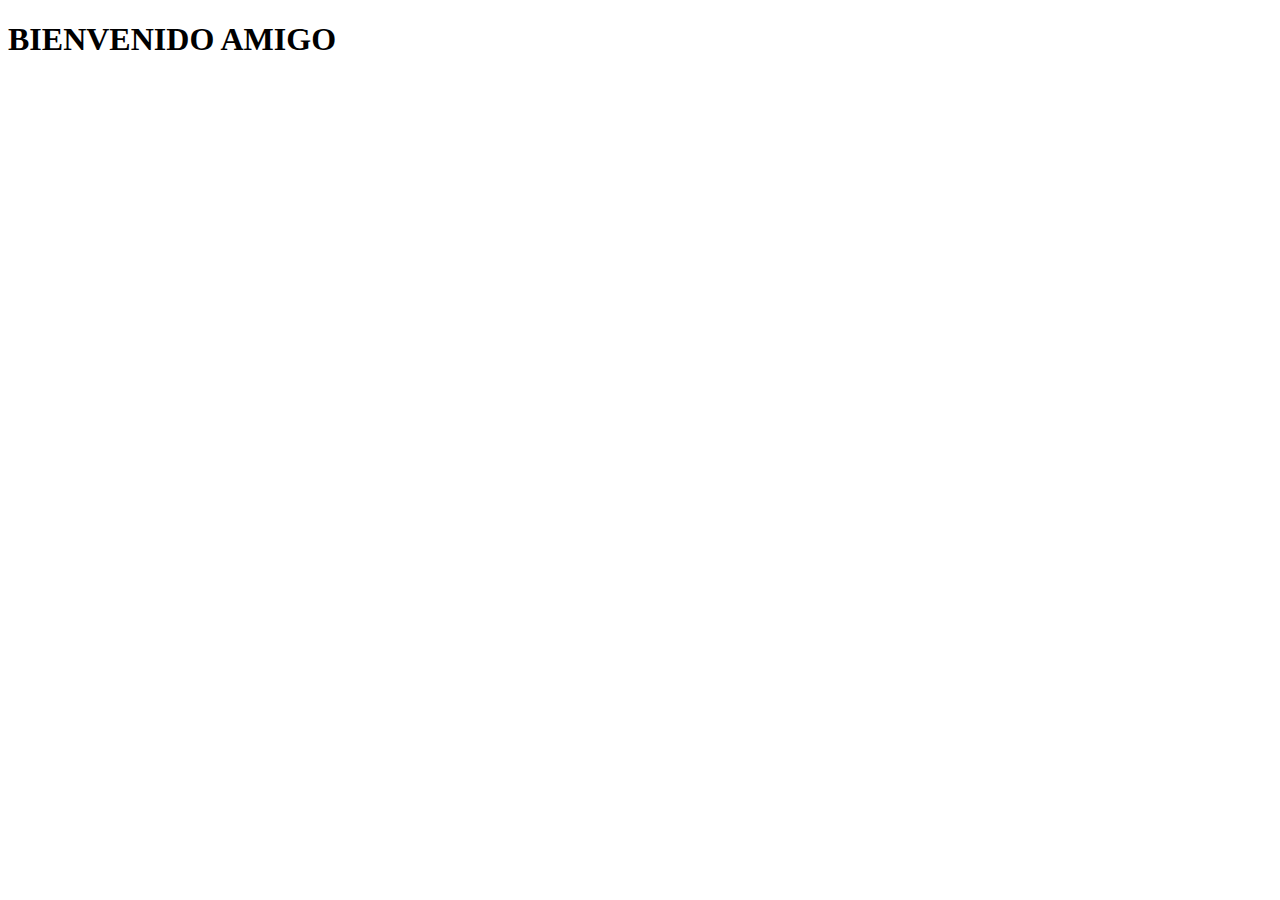
<file: src/templates/CargaPedidosCLientes.html>
<!DOCTYPE html>
<html lang="es">
<head>
    <meta charset="UTF-8">
    <meta http-equiv="X-UA-Compatible" content="IE=edge">
    <meta name="viewport" content="width=device-width, initial-scale=1.0">
    <title>SITIO WEB CON PYTHON</title>
    <H1>BIENVENIDO AMIGO </H1>
</head>
<body>
    
</body>
</html>
</file>
